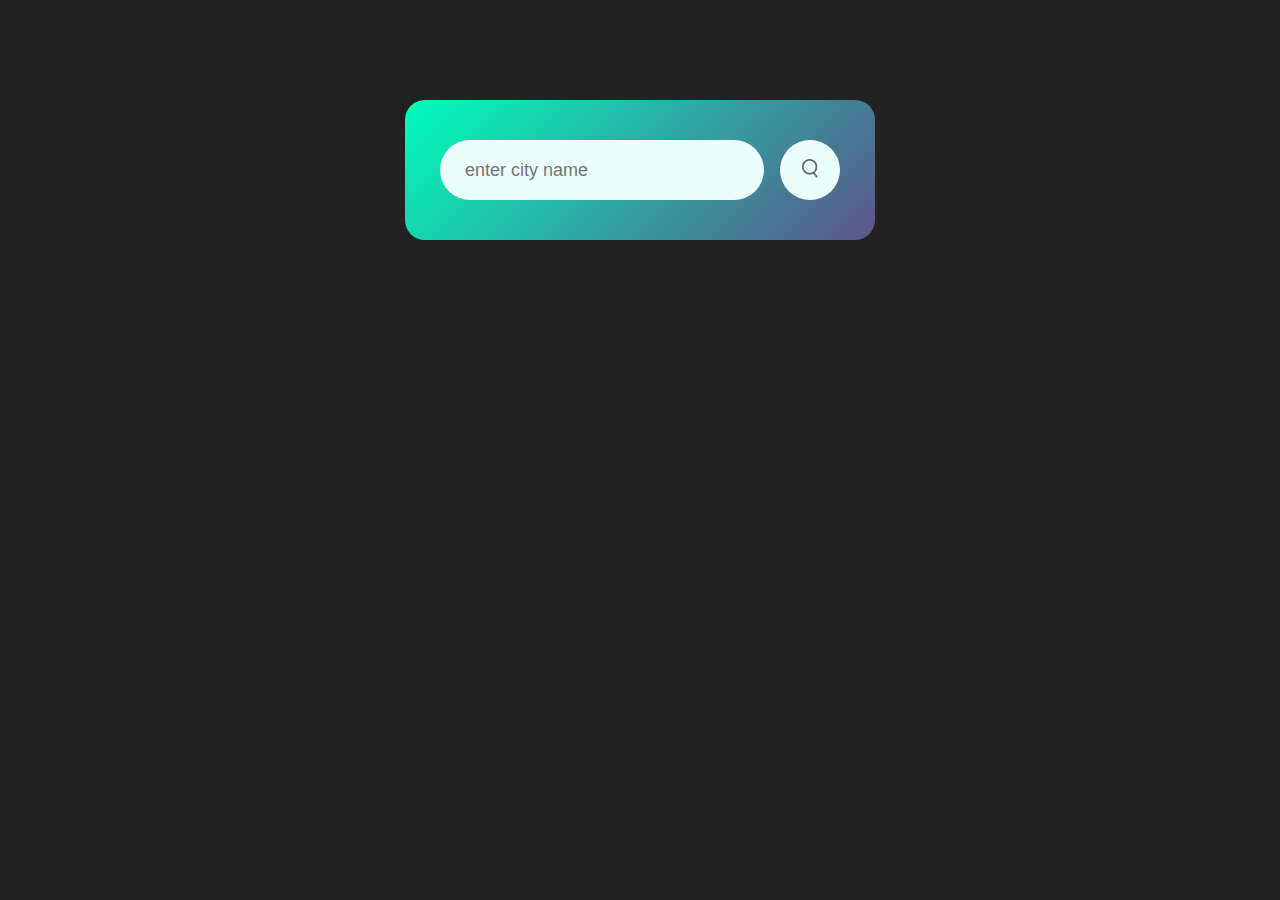
<file: index.html>
<!DOCTYPE html>
<html>

<head>
    <meta name=" viewport" content="width=device-width,initial-scale=1.0">
    <title>Weather App  </title>
    <link rel="stylesheet" href="style.css">

</head>

<body>
    <div class="card">
        <div class="search">
            <input type="text" placeholder="enter city name" spellcheck="false">
            <button aria-label="Search">
                <img src="search.png">
            </button>
        </div>
        <div class="error">
            <p>Invalid city name</p>

        </div>
        <div class="weather">
            <img src="rain.png" class="weather-icon">
            <h1 class="temp">22°c</h1>
            <h2 class="city">New York</h2>
            <div class="details">
                <div class="col">
                    <img src="humidity.png">
                    <div>
                        <p class="humidity">50%</p>
                        <p>Humidity</p>
                    </div>
                </div>
                <div class="col">
                    <img src="wind.png">
                    <div>
                        <p class="wind">15km/hr</p>
                        <p>Wind Speed</p>
                    </div>
                </div>
            </div>
        </div>
    </div>
    <script>
        const apiKey = "7a8acbd18de933270e27efc079fc71f7";
        const apiUrl = "https://api.openweathermap.org/data/2.5/weather?units=metric&q=";
        const searchBox = document.querySelector(".search input");
        const searchBtn = document.querySelector(".search button");
        const weatherIcon = document.querySelector(".weather-icon");
        async function checkWeather(city) {
            const response = await fetch(apiUrl + city + `&appid=${apiKey}`);
            if (response.status == 404) {
                document.querySelector(".error").style.display = "block";
                document.querySelector(".weather").style.display = "none";
            }
            else {
                var data = await response.json();

                document.querySelector(".city").innerHTML = data.name;
                document.querySelector(".temp").innerHTML = Math.round(data.main.temp) + "°c";
                document.querySelector(".humidity").innerHTML = data.main.humidity + "%";
                document.querySelector(".wind").innerHTML = data.wind.speed + "km/h";

                if (data.weather[0].main == "Clouds") {
                    weatherIcon.src = "clouds.png";
                }
                else if (data.weather[0].main == "Clear") {
                    weatherIcon.src = "clear.png";
                }
                else if (data.weather[0].main == "Rain") {
                    weatherIcon.src = "rain.png";
                }
                else if (data.weather[0].main == "Drizzle") {
                    weatherIcon.src = "drizzle.png";
                }
                else if (data.weather[0].main == "Mist") {
                    weatherIcon.src = "mist.png";
                }
                document.querySelector(".weather").style.display = "block";
                document.querySelector(".error").style.display = "none";


            }
        }


        searchBtn.addEventListener("click", () => {
            checkWeather(searchBox.value);
        })

    </script>
</body>

</html>
</file>
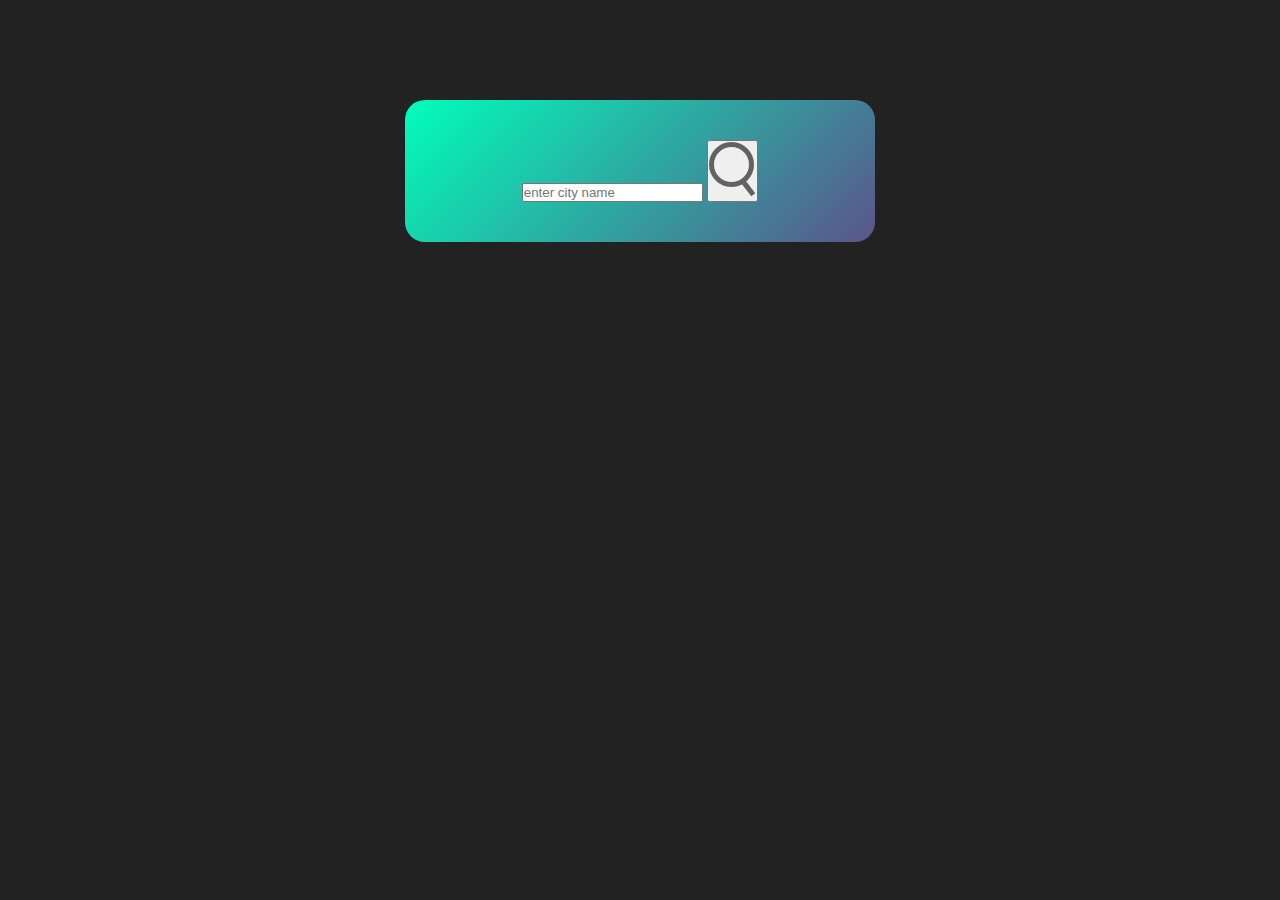
<file: ind.html>
<!DOCTYPE html>
<html>

<head>
    <meta name=" viewport" content="width=device-width,initial-scale=1.0">
    <title>Weather App - Easy Tutorials </title>
    <link rel="stylesheet" href="style1.css">

</head>

<body>
    <div class="card">
        <div class="search">
            <input type="text" placeholder="enter city name" spellcheck="false">
            <button aria-label="Search">
                <img src="search.png">
            </button>
        </div>
        </div>
        </body>
</html>
</file>
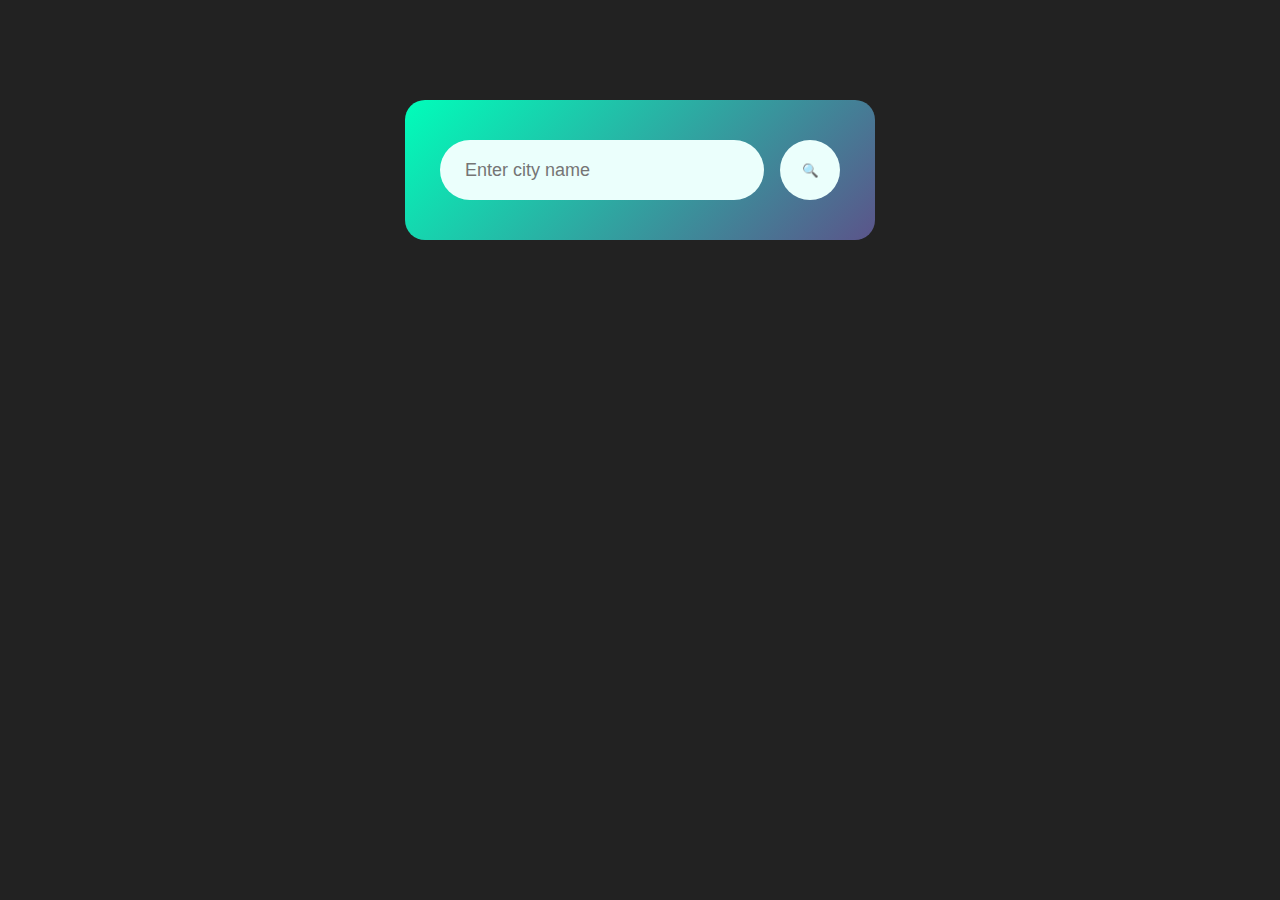
<file: index1.html>
<!DOCTYPE html>
<html>
<head>
  <meta name="viewport" content="width=device-width,initial-scale=1.0">
  <title>Weather App - Easy Tutorials</title>
   <link rel="stylesheet" href="style.css">

</head>
<body>
  <div class="card">
    <div class="search">
      <input type="text" placeholder="Enter city name" spellcheck="false">
      <button aria-label="Search">
        🔍
      </button>
    </div>
    <div class="error">
      <p>❗ Invalid city name</p>
    </div>
    <div class="weather">
      <img src="rain.png" class="weather-icon" alt="Weather icon">
      <h1 class="temp"></h1>
      <h2 class="city"></h2>
      <div class="details">
        <div class="col">
          <p class="humidity"></p>
          <p>Humidity</p>
        </div>
        <div class="col">
          <p class="wind"></p>
          <p>Wind Speed</p>
        </div>
      </div>
    </div>
  </div>

  <script>
    const apiKey = "7a8acbd18de933270e27efc079fc71f7";

    async function checkWeather(city) {
      const url = `https://api.openweathermap.org/data/2.5/weather?units=metric&q=${encodeURIComponent(city)}&appid=${apiKey}`;
      try {
        const response = await fetch(url);
        if (response.status === 404) {
          throw new Error("City not found");
        }
        const data = await response.json();

        document.querySelector(".city").textContent = `${data.name}, ${data.sys.country}`;
        document.querySelector(".temp").textContent = `${Math.round(data.main.temp)}°C`;
        document.querySelector(".humidity").textContent = `${data.main.humidity}%`;
        document.querySelector(".wind").textContent = `${data.wind.speed} km/h`;

        const condition = data.weather[0].main;
        const icons = {
          Clouds: "clouds.png",
          Clear: "clear.png",
          Rain: "rain.png",
          Drizzle: "drizzle.png",
          Mist: "mist.png"
        };
        document.querySelector(".weather-icon").src = icons[condition] || "default.png";

        document.querySelector(".error").style.display = "none";
        document.querySelector(".weather").style.display = "block";
      } catch (err) {
        console.error(err);
        document.querySelector(".weather").style.display = "none";
        document.querySelector(".error").style.display = "block";
      }
    }

    document.querySelector(".search button").addEventListener("click", () => {
      const city = document.querySelector(".search input").value.trim();
      if (city) checkWeather(city);
    });
  </script>
</body>
</html>
</file>
<file: style.css>
*{
margin: 0;
padding: 0;
font-family: 'Poppins',sans-serif;
box-sizing: border-box;
}
body{
    background:#222 ;
}
.card
{
    width: 90%;
    max-width: 470px;
    background: linear-gradient(135deg,#00feba,#5b548a);
    color: #fff;
    margin: 100px auto 0;
    border-radius: 20px;
    padding: 40px 35px;
    text-align: center;
}
.search
{
    width: 100%;
    display: flex;
    align-items: center;
    justify-content: space-between;
}
.search input
{
    border: 0;
    outline: 0;
    background: #ebfffc;
    color: #555;
    padding: 10px 25px;
    height: 60px;
    border-radius: 30px;
    flex: 1;
    margin-right: 16px;
    font-size: 18px;

}
.search button{
    border: 0;
    outline: 0;
    background: #ebfffc;
    border-radius: 50%;
    width: 60px;
    height: 60px;
    cursor: pointer;
}
.search button img{
    width: 16px;
}
.weather-icon
{
    width: 170px;
    margin-top: 30px;
}
.weather h1
{
    font-size: 80px;
    font-weight: 500;
}
.weather h2{
    font-size: 45px;
    font-weight: 400;
    margin-top: -10px;

}
.details
{
    display: flex;
    align-items: center;
    justify-content:space-between;
    padding: 0 20px;
    margin-top: 50px;

}
.col
{
    display: flex;
    align-items: center;
    text-align: left;

}
.col img{
    width: 40px;
    margin-right: 10px;

}
.humidity, .wind
{
    font-size: 28px;
    margin-top: -6px;
}
.weather{
    display: none;
}
.error
{
    text-align: left;
    margin-left: 10px;
    font-size: 14px;
    margin-top: 10px;
    display: none;
}
</file>
<file: style1.css>
*{
margin: 0;
padding: 0;
font-family: 'Poppins',sans-serif;
box-sizing: border-box;
}
body{
    background:#222 ;
}
.card
{
    width: 90%;
    max-width: 470px;
    background: linear-gradient(135deg,#00feba,#5b548a);
    color: #fff;
    margin: 100px auto 0;
    border-radius: 20px;
    padding: 40px 35px;
    text-align: center;
}
</file>
